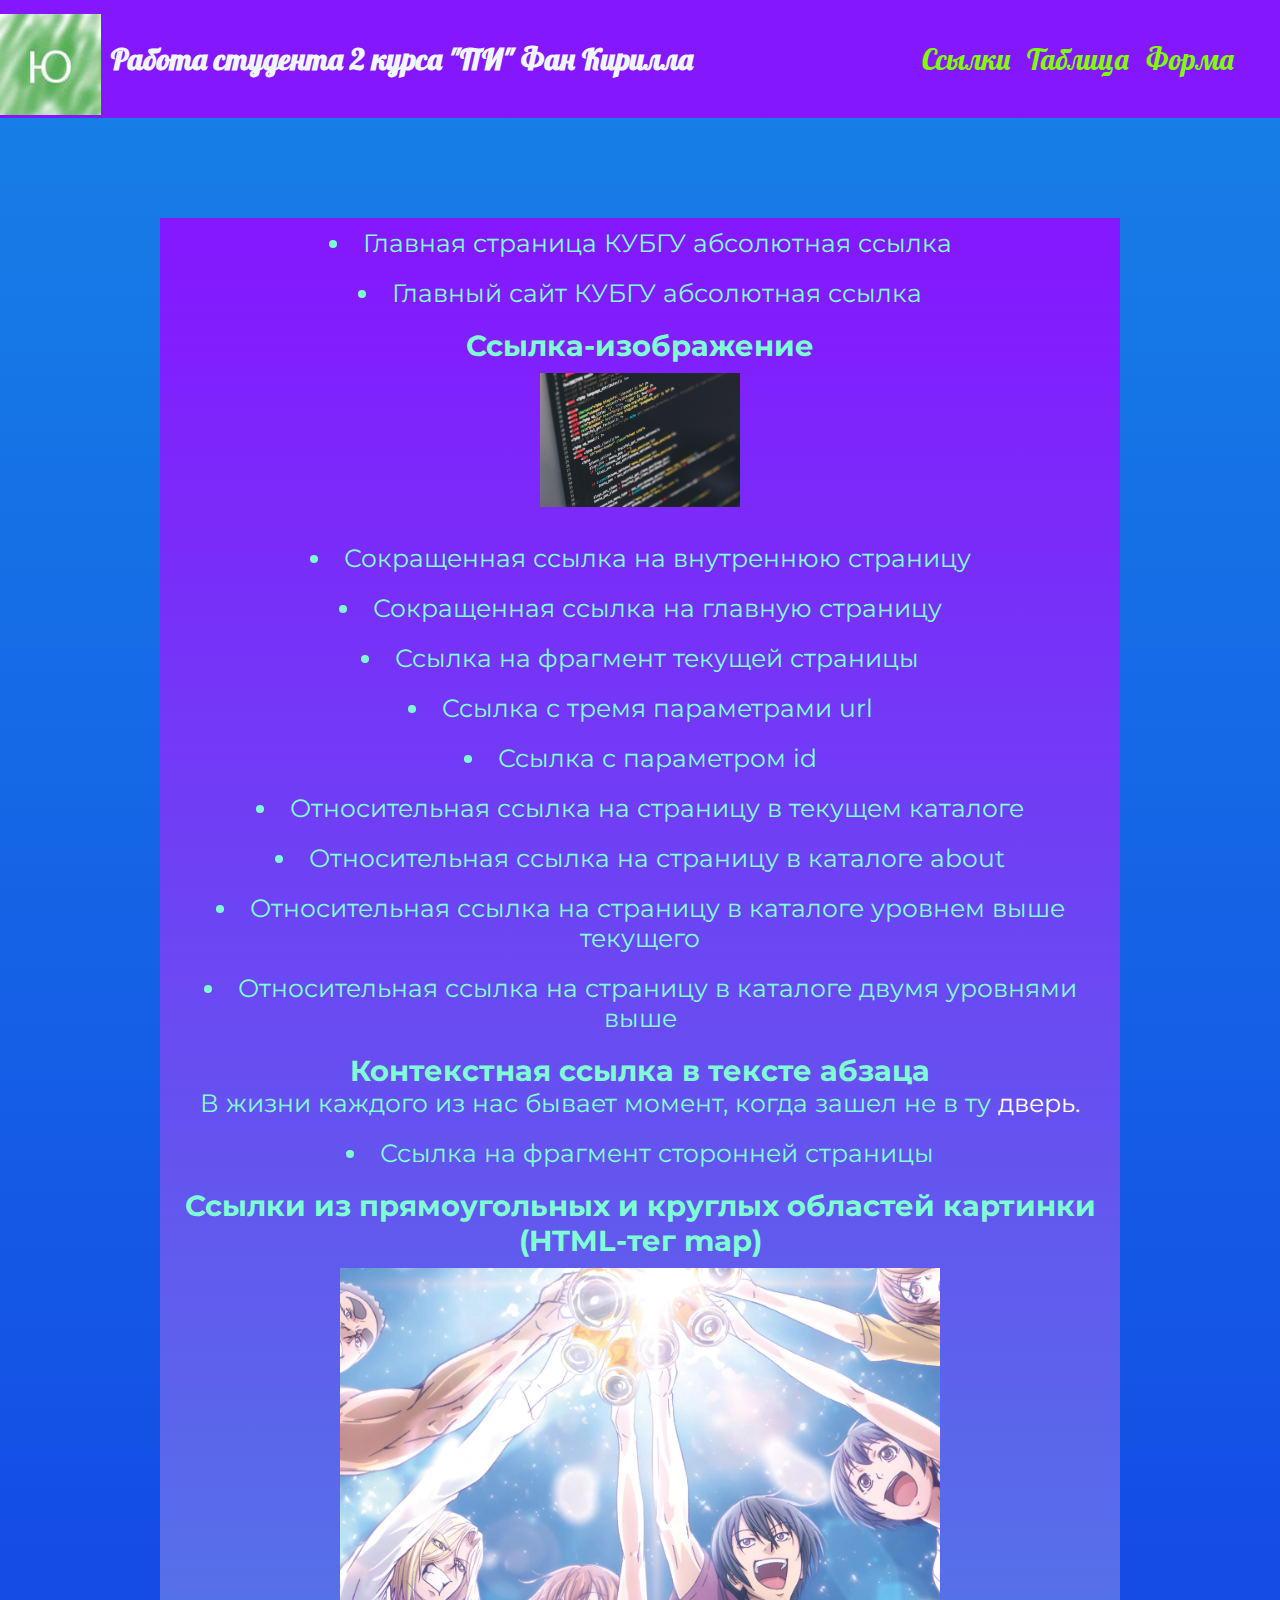
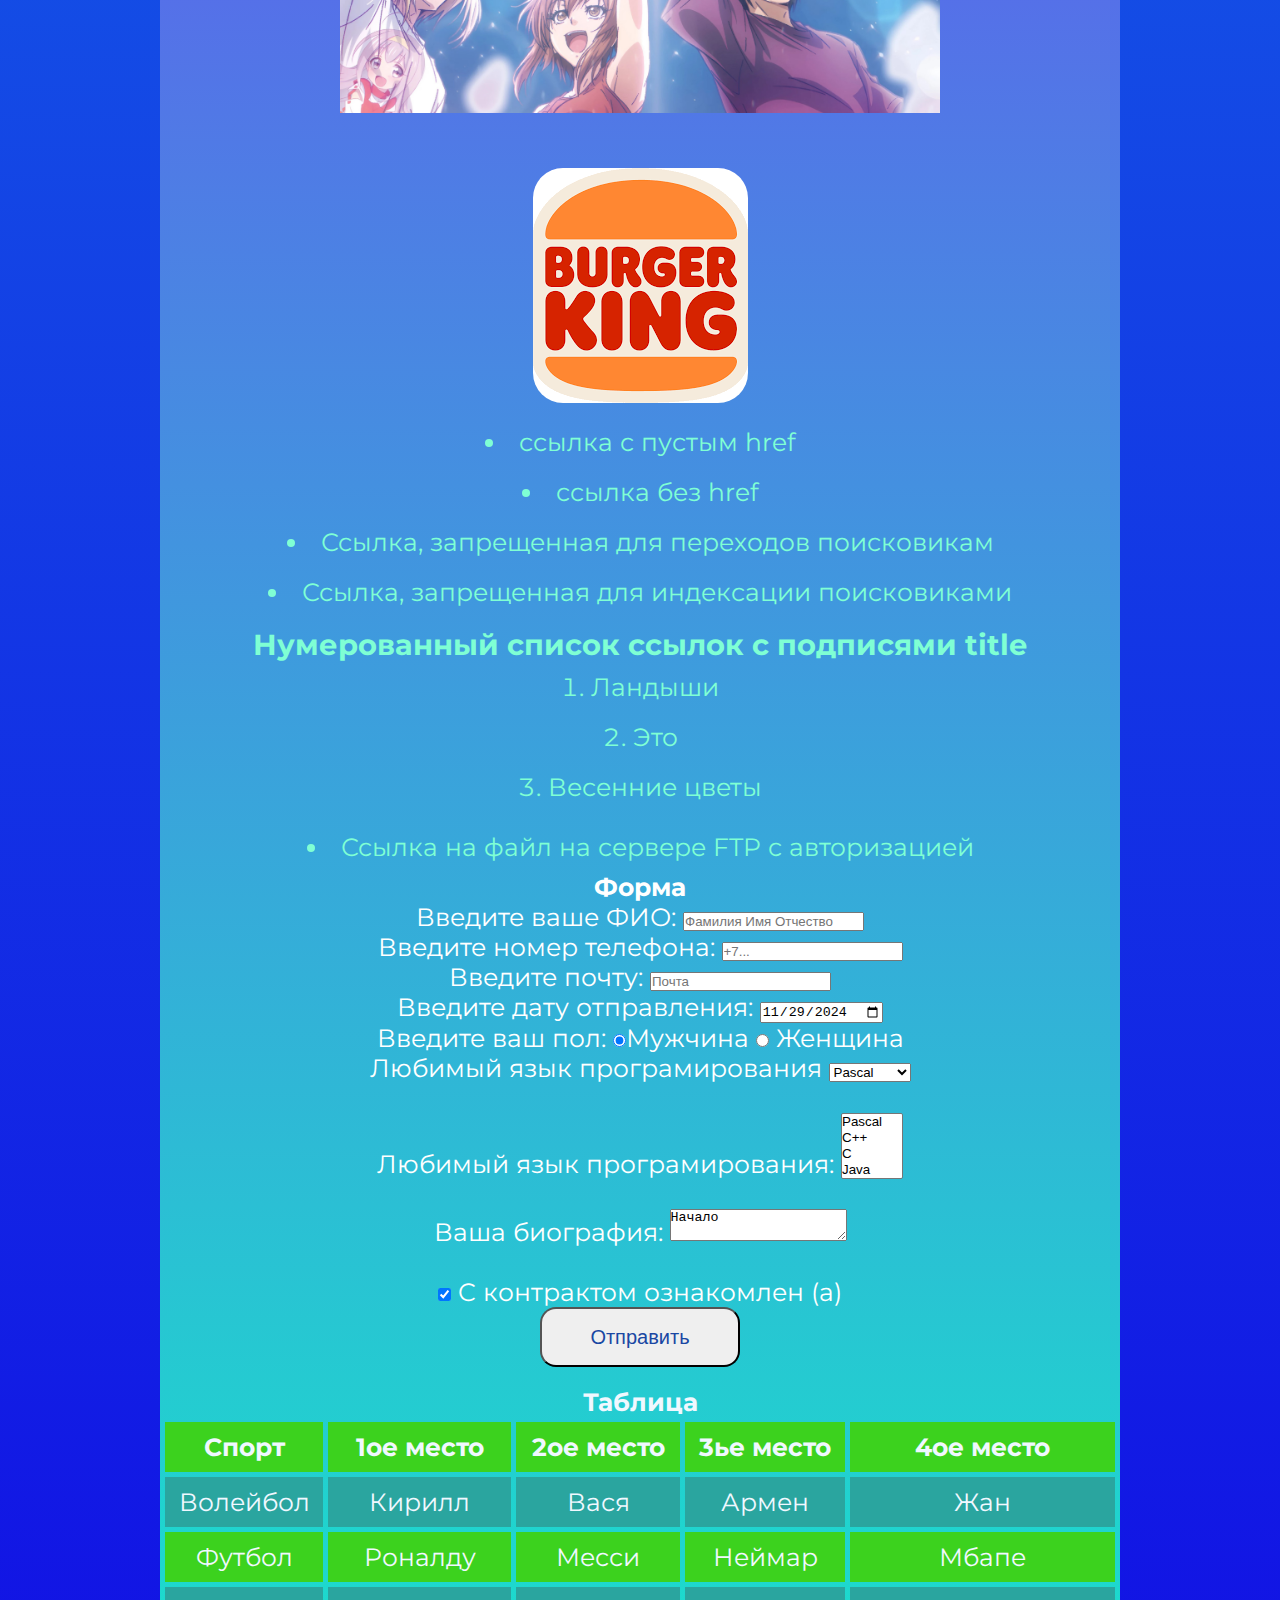
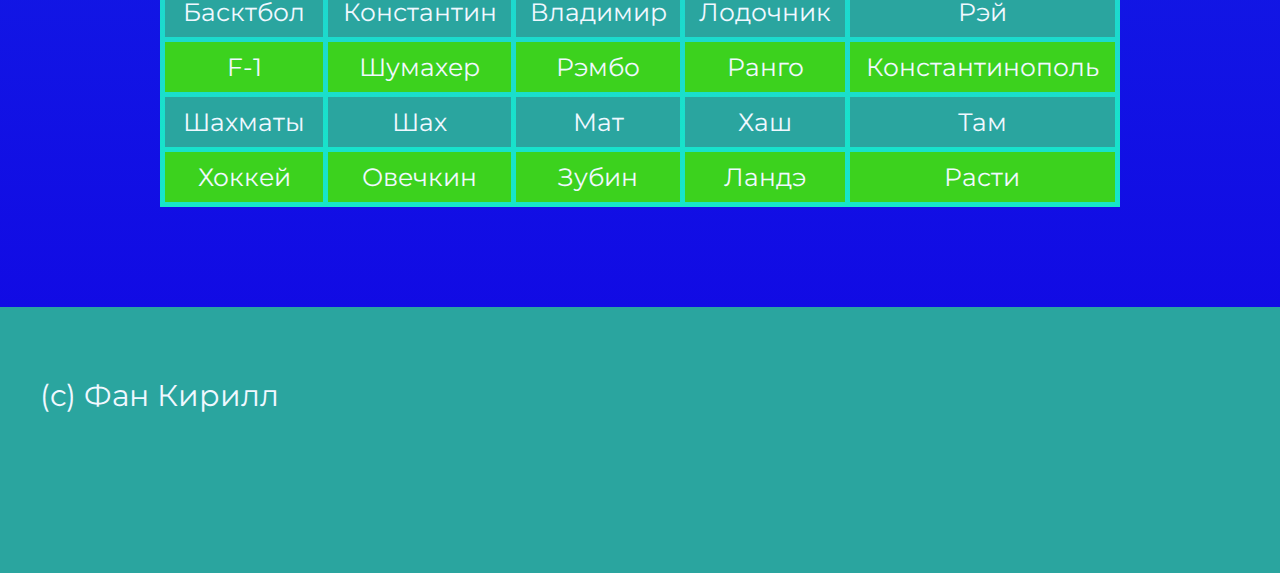
<file: index.html>
<!DOCTYPE html>
<html lang="ru">
<head>
    <meta charset="UTF-8">
    <meta name="viewport" content="width=device-width, initial-scale=1.0">
    <link rel="stylesheet" href="./css/style.css">
    <title>Ссылки2 КУБГУ</title>
</head>
    <body>
            <header>
        <a href="#"><img src="pictures/photo_2025-09-21_21-35-47.jpg" alt="Ю" class="header_logo"></a>
            <h2 class="header_name">Работа студента 2 курса "ПИ" Фан Кирилла</h2>
            <nav class="headertable">
                <ul>
                    <Li><a href="#Links">Ссылки</a></Li>
                    <Li><a href="#tablica">Таблица</a></Li>
                    <li><a href="#Form1">Форма</a></Li>
                </ul>
            </nav>

        </header>
        <main>
        <ul class="Linkssize">
            <!--1-->
            <li id="Links"><a href="https://www.kubsu.ru/ru" target="_blank"> Главная страница КУБГУ абсолютная ссылка  </a></li>
                <!--v2-->
        <li><a href="https://www.kubsu.ru/" target="_blank"> Главный сайт КУБГУ  абсолютная ссылка</a></li>
                <!--3-->
        <li class="no-bullet"><h3> Ссылка-изображение</h3> 
            <a href="https://www.kubsu.ru/" target="_blank"> <img src="pictures/146.jpg" alt="КУБГУ" width="200"  /> </a></li>
                <!--4-->
            <li><a href="f1.html">Сокращенная ссылка на внутреннюю страницу</a></li>
                <!--5-->
        <li><a href="index.html">Сокращенная ссылка на главную страницу</a></li>
        <!--6-->
        <li><a href="#wb">Ссылка на фрагмент текущей страницы</a></li>
        <!--7-->
        <li><a href="https://www.wildberries.ru/catalog/0/search.aspx?page=1&sort=rate&search=iphone+16+pro" id="wb" target="_blank"> Ccылка с тремя параметрами url</a></li>
        <!--8-->
        <li><a href="https://www.ozon.ru/search/?deny_category_prediction=true&from_global=true&text=%D0%AD%D0%BB%D0%B5%D0%BA%D1%82%D1%80%D0%BE%D0%BD%D0%BD%D1%8B%D0%B9+%D0%B7%D0%B0%D0%BC%D0%BE%D0%BA&id=1044475631"> Ссылка с параметром id</a>
        </li>
        <!--9-->
        <li><a href="/index.html"> Относительная ссылка на страницу в текущем каталоге </a></li>
        <!--10-->
        <li><a href="./catalog about/ret.html"> Относительная ссылка на страницу в каталоге about </a></li>
        <!--11-->
        <li><a href="./catalog about/ret.html"> Относительная ссылка на страницу  в каталоге уровнем выше текущего </a></li>
        <!--12-->
        <li><a href="./catalog about/2 catalog/ret2.html"> Относительная ссылка на страницу в каталоге двумя уровнями выше </a></li>
        <!--13-->
        <li class="no-bullet"><h3>Контекстная ссылка в тексте абзаца</h3>
        <p> В жизни каждого из нас бывает момент, когда зашел не в ту<a href="https://genshin.hoyoverse.com/ru" target="_blank" style="color: rgb(255, 255, 255)"> дверь. </a></p></li>
        <!--14-->
        <li><a href="https://fcenter.ru/online/hardarticles/videos/40498-Videokarta_NVIDIA_GeForce_RTX_2080_SUPER_FE_esche_bystree_no_ne_dorozhe#02" target="_blank" >Ссылка на фрагмент сторонней страницы </a></li>
        <!--15-->
        <li class="no-bullet"><h3>Ссылки из прямоугольных и круглых областей картинки (HTML-тег map)</h3>
        <img src="pictures/ai-enhanced-hd-wallpapers-v0-ylo8ee0w99sd1.jpg" width="600" alt="gg" usemap="#GrandBlue">
        <map name="GrandBlue">
            <area shape="rect" coords="21 29 590 500" href="https://grand-blue.fandom.com/wiki/Grand_Blue_Wiki" alt="grand-blue" target="_blank">
        </map></li><br>
        <img src="pictures/images.png" alt="gg" usemap="#bureger-king" style="border-radius: 40px;">
        <map name="bureger-king">
            <area shape="circle" coords="105 121 102" href="https://burgerkingrus.ru/" alt="buregerking" target="_blank" >
        </map>
        <!--16-->
        <li> <a href=""> ссылкa с пустым href</a></li>
        <!--17-->
        <li><a>ссылкa без href</a></li>
        <!--18-->
        <li><a href="https://vkusnostibymado.ru/pirogi/" rel="nofollow" target="_blank">Ссылка, запрещенная для переходов поисковикам</a></li>
        <!--19-->
        <noindex><li><a href="https://vkusnostibymado.ru/pirogi/" rel="nofollow" target="_blank">Ссылка, запрещенная для индексации поисковиками</a></li></noindex>
        <!--2JJJ0-->
        <li class="no-bullet"><h3>Нумерованный список ссылок с подписями title</h3>
        <ol>
                    <li><a href="https://www.google.com/url?sa=i&url=https%3A%2F%2Fvinograd-sad-post.nethouse.ru%2Farticles%2F214677&psig=AOvVaw0aHtVhESIwJErRITL0xWPR&ust=1758229810025000&source=images&cd=vfe&opi=89978449&ved=0CBUQjRxqFwoTCPja28za4I8DFQAAAAAdAAAAABAE" title="Фото ландышей">Ландыши</a></li>
                    <li><a href="http://www.kubsu.ru" title="та фиг знает нажми прост">Это</a></li>
                    <li><a href="https://www.google.com/url?sa=i&url=https%3A%2F%2Fvse.vsesorta.ru%2Fvsevsad%2Fgroup%2F9%2Fforum%2F2970%2F&psig=AOvVaw062bDhu7jYXH-StrfnAS-3&ust=1758229860011000&source=images&cd=vfe&opi=89978449&ved=0CBUQjRxqFwoTCLiC8uPa4I8DFQAAAAAdAAAAABAE" title="сайт про цветы">Весенние цветы</a></li>
                </ol></li>
        <!--21-->
        <li><a href="ftp://ivan:12345@192.168.1.10"> Ссылка на файл на сервере FTP с авторизацией</a></li>
    </ul>
        
        <!--Форма-->
        
        <h3 id="Form1" style="color: rgb(255, 255, 255); font-size: 25px">Форма</h3>
        <div class="Form2">
        <form action="/" method="post" >
        <label>Введите ваше ФИО:
        <input type="text" name="txt" placeholder="Фамилия Имя Отчество"> </label> <br>
        <label>Введите номер телефона:
        <input type="tel" name="tel" placeholder="+7..."/> </label> <br>
        <label>Введите почту:
        <input type="email" placeholder="Почта" name="mail"/> </label> <br>
        <label>Введите дату отправления:
        <input name="date" value="2024-11-29"  type="date" /> </label> <br>

        <label id="male" >  Введите ваш пол:
        <input type="radio" name="male" checked="checked" id="male" value="male"/>Мужчина</label>
        <label id="female" >
        <input type="radio" name="male" value="female" id="female"/>
        Женщина</label><br>

        <label>Любимый язык програмирования</label>
        <select name="lang" >
            <option value="Pascal">Pascal</option>
            <option value="C++">C++</option>
            <option value="C">C</option>
            <option value="Java">Java</option>
            <option value="Python">Python</option>
            <option value="Javasript">Javascript</option>
        </select><br><br>
        <label>Любимый язык програмирования:</label>
        <select name="lang" multiple="multiple" >
            <option value="Pascal">Pascal</option>
            <option value="C++">C++</option>
            <option value="C">C</option>
            <option value="Java">Java</option>
            <option value="Python">Python</option>
            <option value="Javasript">Javascript</option>
        </select><br><br>
        <label for="Bio">Ваша биография:</label>
        <textarea name="Bio" id="Bio">Начало</textarea><br><br>
        <label>
            <input  type="checkbox" checked="checked" name="agree"/> C контрактом ознакомлен (а) </label><br>

        <label>
            <input type="submit" value="Отправить" style="color: rgb(25, 71, 163) ">
        </label>   
        </form>
    </div>
    

<div class="tablicaa">
    <h3 id="tablica" style="color: aliceblue; font-size: 25px;">Таблица</h3>
    <table cellspacing="0">
        <tr>
            <th>Спорт</th>
            <th >1ое место</th>
            <th>2ое место</th>
            <th>3ье место</th>
            <th>4ое место</th>
        </tr>
        <tr>
            <td>Волейбол</td>
            <td>Кирилл</td>
            <td>Вася</td>
            <td>Армен</td>
            <td>Жан</td>
        </tr>
        <tr>
            <td>Футбол</td>
            <td>Роналду</td>
            <td>Месси</td>
            <td>Неймар</td>
            <td>Мбапе</td>
        </tr>
        <tr>
            <td>Басктбол</td>
            <td>Константин</td>
            <td>Владимир</td>
            <td>Лодочник</td>
            <td>Рэй</td>
        </tr>
        <tr>
            <td>F-1</td>
            <td>Шумахер</td>
            <td>Рэмбо</td>
            <td>Ранго</td>
            <td>Константинополь</td>
        </tr>
        <tr>
            <td>Шахматы</td>
            <td>Шах</td>
            <td>Мат</td>
            <td>Хаш</td>
            <td>Там</td>
        </tr>
        <tr>
            <td>Хоккей</td>
            <td>Овечкин</td>
            <td>Зубин</td>
            <td>Ландэ</td>
            <td>Расти</td>
        </tr>
    </table>
    
</div>
    </main>
    <footer>
<p class="ui"> (c) Фан Кирилл </p>
    </footer>










      
    </body>
</html>
</file>
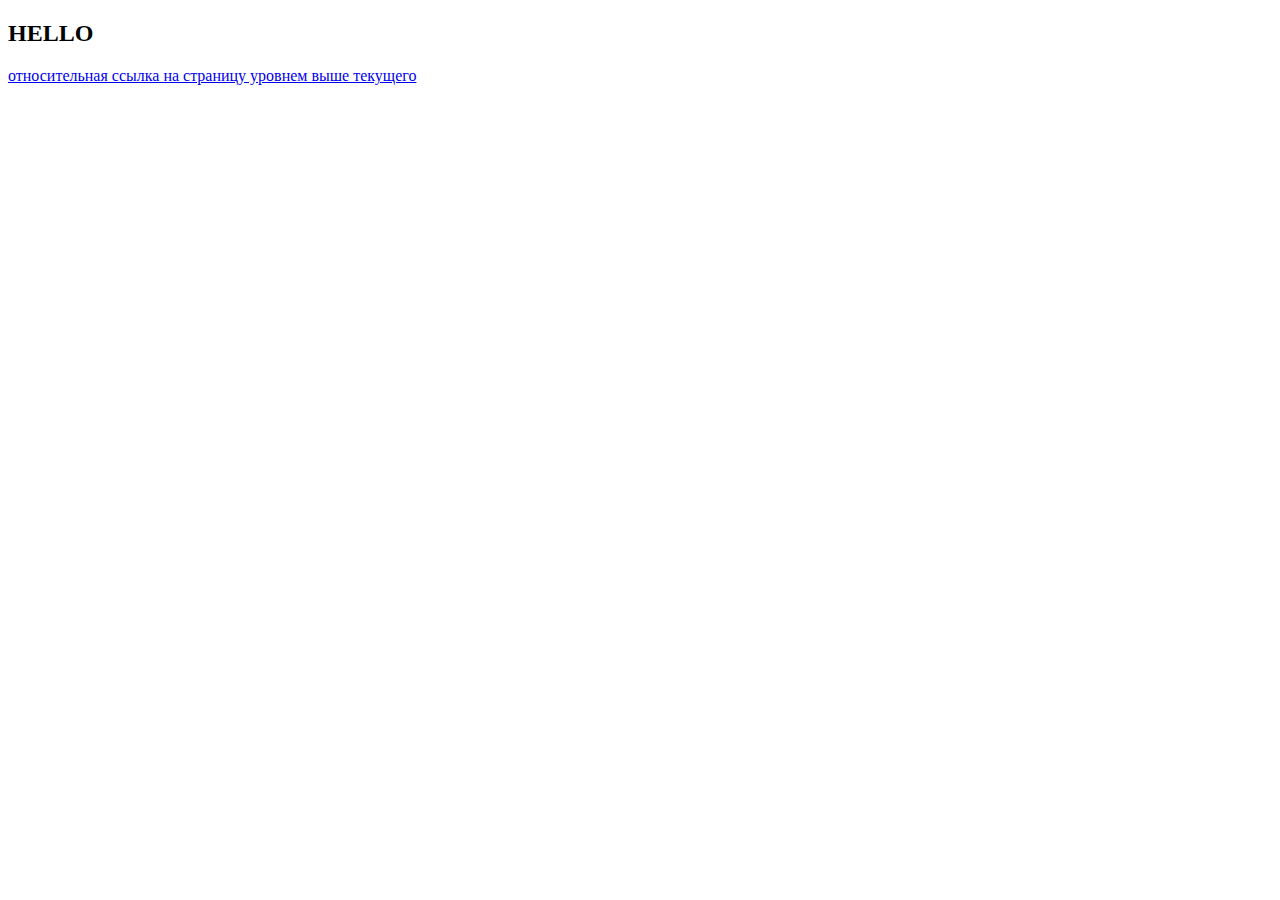
<file: catalog about/ret.html>
<!DOCTYPE html>
<html lang="en">
<head>
    <meta charset="UTF-8">
    <meta name="viewport" content="width=device-width, initial-scale=1.0">
    <title>Document</title>
</head>
<body>
    <h2>HELLO</h2>
    <a href="../index.html">относительная ссылка на страницу уровнем выше текущего</a>
</body>
</html>
</file>
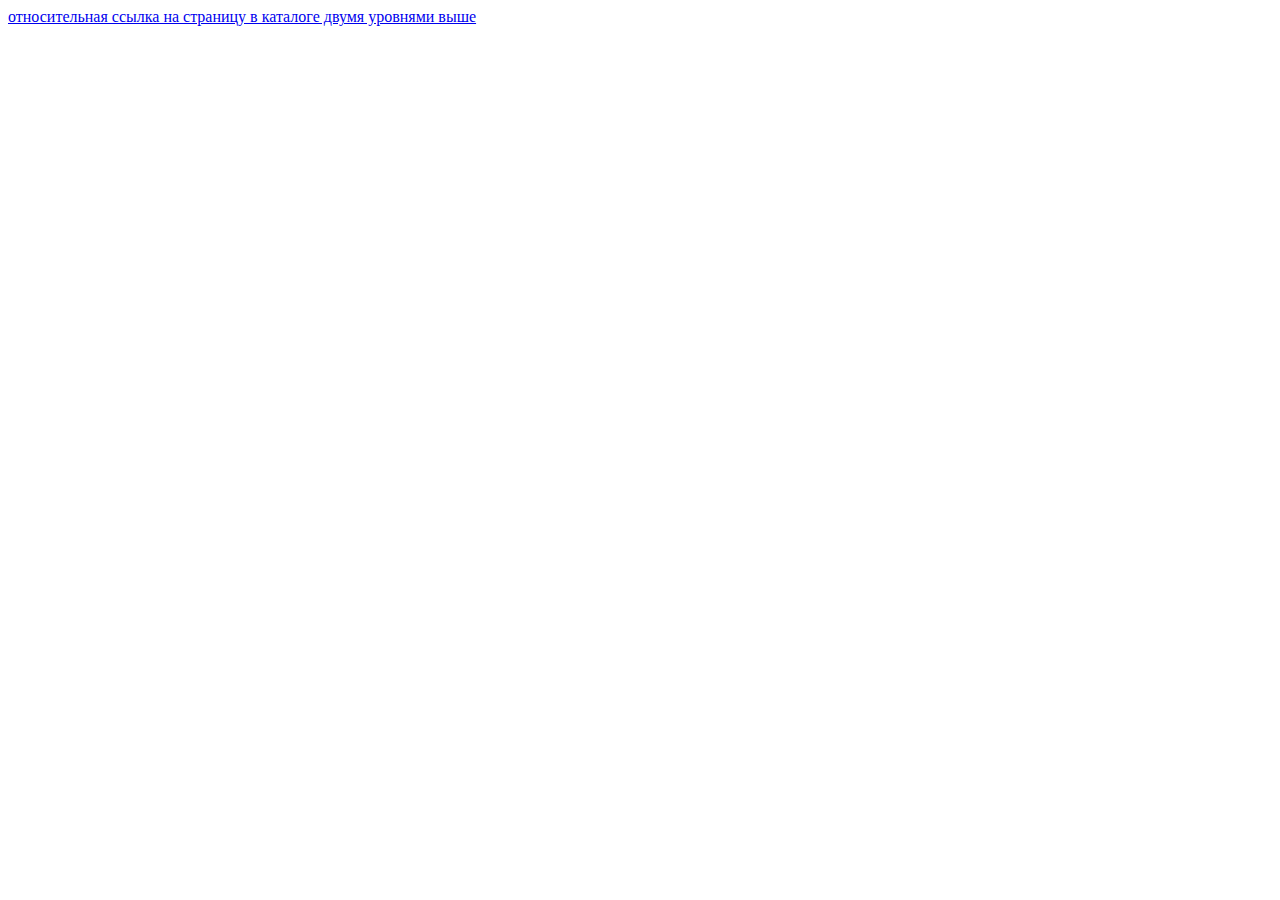
<file: catalog about/2 catalog/ret2.html>
<!DOCTYPE html>
<html lang="en">
<head>
    <meta charset="UTF-8">
    <meta name="viewport" content="width=device-width, initial-scale=1.0">
    <title>Document</title>
</head>
<body>
    <a href="../../index.html">относительная ссылка на страницу в каталоге двумя уровнями выше</a>
</body>
</html>
</file>
<file: css/style.css>
@import url('https://fonts.googleapis.com/css2?family=Lobster&display=swap');
@import url('https://fonts.googleapis.com/css2?family=Montserrat:ital,wght@0,100..900;1,100..900&display=swap');
    *{margin: 0 ;
    padding: 0; 
}
header { 
    background: #8517ff ;
    display:flex;
    align-items: center;
    font-family: "Lobster", sans-serif;
    color:aliceblue;}
.header_name{
    color:aliceblue;
    padding-top: 40px;
    padding-left: 10px;
    padding-bottom: 40px;
    font-size: 30px; }
.header_logo{
    
    float:left;
    margin-top: 10px;
}
.headertable{
    padding: 39px;
   margin-left:auto;
}
.headertable a{
    font-size: 29px;
    padding: 7px;
    color:chartreuse;
    text-decoration: none;
}   
.headertable ul {
    
    list-style:none;}
.headertable ul li
{display:inline;
    }
.Linkssize li{
    padding: 10px;
    font-size: 25px;
    color:aquamarine;
    

}
.Linkssize a{
    color:aquamarine;
     text-decoration: none;

}
.Linkssize a:hover{
    color:rgb(146, 127, 255);
    

}
.Linkssize img{
    padding: 10px;
    font-size: 25px;

}
main{
    background: linear-gradient(#8517ff,#16e6ca);
    width: 960px;
    margin: 0 auto;
margin-top: 100px;
text-align: center;
list-style-position: inside;
}
body{
background: linear-gradient(#1682e6,#1102e4);
font-family: "Montserrat", sans-serif;
}
.no-bullet {
    list-style-type: none; /* Убираем маркировку */
}
.Form2{
    color:rgb(255, 255, 255);
font-size: 25px; margin-bottom: 20px;
}
/* label{
  
  display:block; 
} */
input[type="submit"]{
width: 200px;
height: 60px;
font-size: 20px;
border-radius: 16px;
}
.tablicaa{
color: aliceblue;}
table{
    /*border-collapse: separate;*/
    border-spacing: 5px ;
font-size: 25px;
width: 100%;
}
th, td{
padding: 10px;}
tr:nth-child(odd){
    background-color: rgb(60, 210, 30);
}
tr:nth-child(even){
    background-color: rgb(42, 165, 159);
}


footer{
    width: 100%;
    background-color: rgb(42, 165, 159);
    margin-top: 100px;
padding-top: 30px;
padding-bottom: 120px ;}
.ui{  font-size: 30px;
    padding:40px;
    font-family: "Montserrat", sans-serif;
    color: aliceblue;
  
}
</file>
